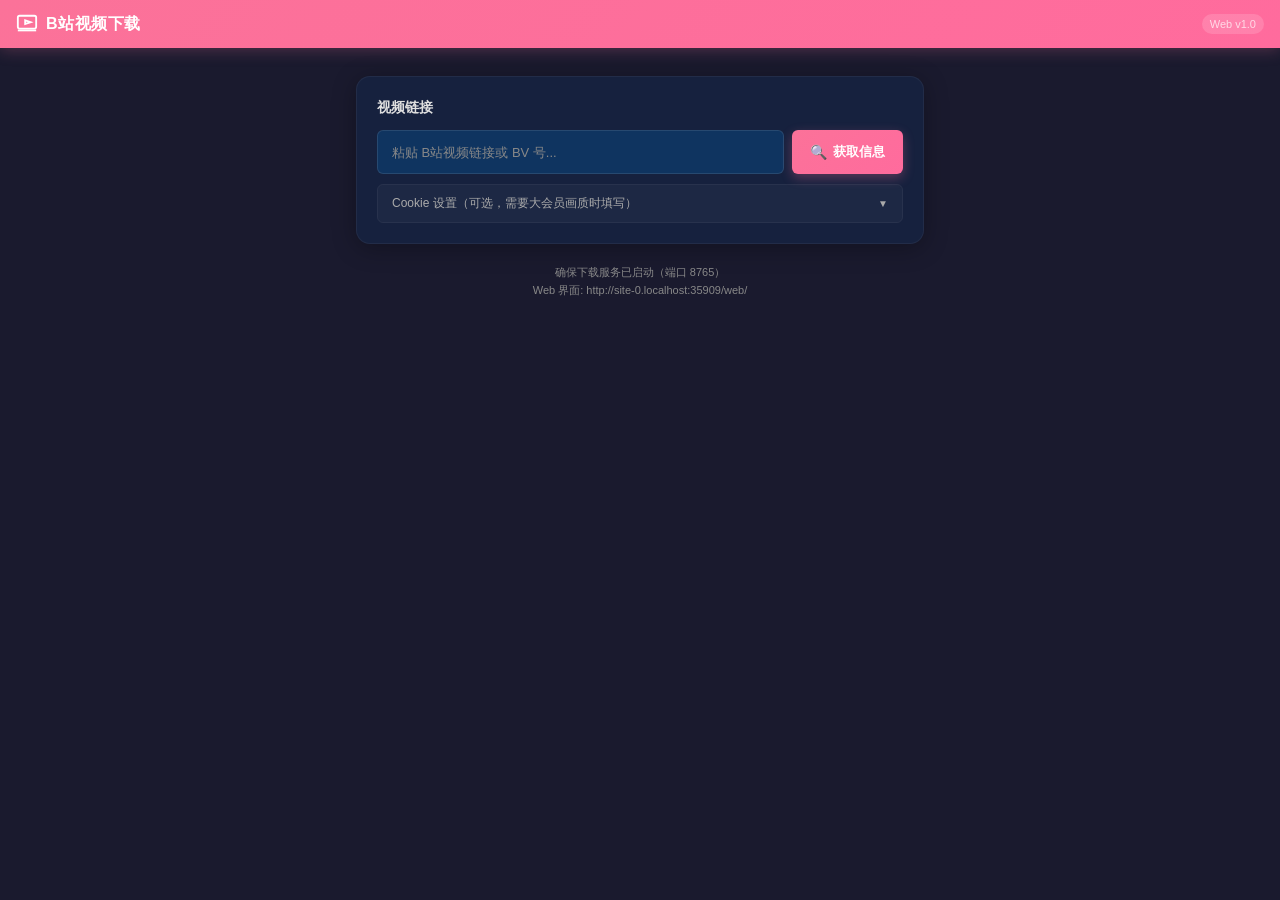
<file: web/index.html>
<!DOCTYPE html>
<html lang="zh-CN">
<head>
    <meta charset="UTF-8">
    <meta name="viewport" content="width=device-width, initial-scale=1.0, maximum-scale=1.0, user-scalable=no, viewport-fit=cover">
    <meta name="apple-mobile-web-app-capable" content="yes">
    <meta name="apple-mobile-web-app-status-bar-style" content="black-translucent">
    <title>B站视频下载器</title>
    <link rel="stylesheet" href="style.css">
</head>
<body>
    <header class="top-bar">
        <div class="top-bar-inner">
            <div class="logo-area">
                <svg class="logo-icon" viewBox="0 0 24 24" fill="none" stroke="currentColor" stroke-width="2">
                    <rect x="2" y="3" width="20" height="14" rx="2" ry="2"/>
                    <polygon points="10,8 10,12 16,10"/>
                    <line x1="2" y1="19" x2="22" y2="19"/>
                </svg>
                <span class="logo-text">B站视频下载</span>
            </div>
            <span class="version-tag">Web v1.0</span>
        </div>
    </header>

    <main class="main-content">
        <section class="card" id="input-card">
            <h2 class="card-title">视频链接</h2>
            <div class="input-row">
                <input type="text" id="url-input" class="text-input" placeholder="粘贴 B站视频链接或 BV 号..." autocomplete="off" autocorrect="off" autocapitalize="off" spellcheck="false" />
                <button id="fetch-btn" class="btn btn-primary">
                    <span class="btn-icon">🔍</span>
                    <span class="btn-label">获取信息</span>
                </button>
            </div>
            <div class="collapsible" id="cookie-section">
                <button class="collapsible-toggle" id="cookie-toggle">
                    <span>Cookie 设置（可选，需要大会员画质时填写）</span>
                    <span class="toggle-arrow">▼</span>
                </button>
                <div class="collapsible-content hidden" id="cookie-content">
                    <textarea id="cookie-input" class="text-input cookie-input" placeholder="在此粘贴从 B站页面复制的 Cookie..." rows="3"></textarea>
                    <details class="cookie-help">
                        <summary>如何获取 Cookie？</summary>
                        <ol>
                            <li>在桌面端浏览器打开 bilibili.com 并登录</li>
                            <li>按 F12 打开开发者工具</li>
                            <li>进入 Application（应用程序）→ Cookies</li>
                            <li>找到 bilibili.com，复制所有 Cookie 值</li>
                            <li>粘贴到上方输入框中</li>
                        </ol>
                    </details>
                </div>
            </div>
        </section>

        <section class="card hidden" id="video-card">
            <h2 class="card-title">视频信息</h2>
            <div class="video-info-layout">
                <div class="cover-area">
                    <img id="cover-img" class="cover-img" src="" alt="视频封面" onerror="this.src='data:image/svg+xml,%3Csvg xmlns=%22http://www.w3.org/2000/svg%22 width=%22240%22 height=%22135%22%3E%3Crect fill=%22%232a2a3e%22 width=%22240%22 height=%22135%22/%3E%3Ctext fill=%22%23666%22 x=%22120%22 y=%2272%22 text-anchor=%22middle%22 font-size=%2214%22%3E暂无封面%3C/text%3E%3C/svg%3E'" />
                </div>
                <div class="info-area">
                    <h3 id="video-title" class="video-title">-</h3>
                    <p id="video-owner" class="video-meta">-</p>
                    <p id="video-duration" class="video-meta">-</p>
                </div>
            </div>
            <div class="form-group hidden" id="page-group">
                <label class="form-label">选择分P</label>
                <select id="page-select" class="form-select"></select>
            </div>
            <div class="form-group">
                <label class="form-label">画质选择</label>
                <select id="quality-select" class="form-select"></select>
            </div>
            <div class="form-group">
                <label class="form-label">下载模式</label>
                <div class="mode-switch">
                    <button class="mode-btn active" data-mode="video">视频 + 音频</button>
                    <button class="mode-btn" data-mode="audio">仅音频</button>
                </div>
            </div>
            <div class="form-group hidden" id="audio-format-group">
                <label class="form-label">音频格式</label>
                <select id="audio-format-select" class="form-select">
                    <option value="mp3">MP3 (320kbps)</option>
                    <option value="flac">FLAC 无损</option>
                    <option value="hires">Hi-Res FLAC</option>
                </select>
            </div>
            <div class="form-group">
                <label class="form-checkbox-label">
                    <input type="checkbox" id="danmaku-check" />
                    <span>同时下载弹幕</span>
                </label>
                <select id="danmaku-mode-select" class="form-select hidden" style="margin-top:8px">
                    <option value="soft">软封装（MKV 字幕轨）</option>
                    <option value="burn">硬烧录（嵌入画面）</option>
                </select>
            </div>
            <div class="form-group">
                <label class="form-label">保存路径</label>
                <input type="text" id="path-input" class="text-input" placeholder="留空使用默认目录 downloads/" />
            </div>
            <div class="service-status" id="service-status">
                <span class="status-dot"></span>
                <span id="status-text">等待操作</span>
            </div>
            <button id="download-btn" class="btn btn-primary btn-block">
                <span class="btn-icon">⬇</span>
                <span>开始下载</span>
            </button>
        </section>

        <section class="card hidden" id="queue-card">
            <h2 class="card-title">
                下载队列
                <span id="queue-count" class="queue-count-badge">0</span>
            </h2>
            <div id="queue-list" class="queue-list"></div>
            <button id="queue-back-btn" class="btn btn-secondary btn-block" style="margin-top:12px">返回视频页面</button>
        </section>

        <footer class="footer-hint">
            <p>确保下载服务已启动（端口 8765）</p>
            <p id="lan-hint"></p>
        </footer>
    </main>

    <div id="toast" class="toast hidden"></div>
    <script src="app.js"></script>
</body>
</html>
</file>
<file: web/style.css>
:root {
    --primary: #FB7299;
    --primary-light: #ff6b9d;
    --primary-dark: #fc5c7d;
    --bg-dark: #1a1a2e;
    --bg-card: #16213e;
    --bg-input: #0f3460;
    --bg-hover: #2a2a3e;
    --text-primary: #ffffff;
    --text-secondary: #e0e0e0;
    --text-muted: #aaaaaa;
    --text-dim: #888888;
    --success: #4caf50;
    --error: #ff5252;
    --warning: #f59e0b;
    --info: #2196f3;
    --radius-sm: 6px;
    --radius-md: 10px;
    --radius-lg: 14px;
    --shadow-card: 0 4px 24px rgba(0,0,0,0.3);
    --shadow-btn: 0 4px 12px rgba(251,114,153,0.3);
    --transition: 0.2s cubic-bezier(0.4,0,0.2,1);
    --safe-top: env(safe-area-inset-top,0px);
    --safe-bottom: env(safe-area-inset-bottom,0px);
    --safe-left: env(safe-area-inset-left,0px);
    --safe-right: env(safe-area-inset-right,0px);
}

*, *::before, *::after { box-sizing: border-box; margin: 0; padding: 0; }

html {
    -webkit-text-size-adjust: 100%;
    -webkit-tap-highlight-color: transparent;
}

body {
    font-family: 'PingFang SC', -apple-system, BlinkMacSystemFont, 'Segoe UI', 'Helvetica Neue', sans-serif;
    background: var(--bg-dark);
    color: var(--text-primary);
    line-height: 1.5;
    min-height: 100vh;
    padding-top: calc(56px + var(--safe-top));
    padding-bottom: calc(80px + var(--safe-bottom));
    padding-left: var(--safe-left);
    padding-right: var(--safe-right);
    -webkit-font-smoothing: antialiased;
}

.top-bar {
    position: fixed; top: 0; left: 0; right: 0; z-index: 100;
    background: linear-gradient(135deg, var(--primary), var(--primary-light));
    padding-top: var(--safe-top);
    box-shadow: 0 2px 16px rgba(251,114,153,0.25);
}

.top-bar-inner {
    display: flex; align-items: center; justify-content: space-between;
    height: 48px; padding: 0 16px;
}

.logo-area { display: flex; align-items: center; gap: 8px; }

.logo-icon { width: 22px; height: 22px; color: white; }

.logo-text {
    font-size: 16px; font-weight: 700; color: white; letter-spacing: 0.5px;
}

.version-tag {
    font-size: 11px; color: rgba(255,255,255,0.7);
    background: rgba(255,255,255,0.15); padding: 2px 8px; border-radius: 10px;
}

.main-content { max-width: 600px; margin: 0 auto; padding: 12px 12px 0; }

.card {
    background: var(--bg-card); border-radius: var(--radius-lg);
    padding: 16px; margin-bottom: 12px;
    box-shadow: var(--shadow-card); border: 1px solid rgba(255,255,255,0.05);
    animation: cardIn 0.3s ease;
}

@keyframes cardIn {
    from { opacity: 0; transform: translateY(8px); }
    to { opacity: 1; transform: translateY(0); }
}

.card-title {
    font-size: 14px; font-weight: 600; color: var(--text-secondary);
    margin-bottom: 12px; display: flex; align-items: center; gap: 8px;
}

.input-row { display: flex; gap: 8px; }

.text-input {
    flex: 1; padding: 10px 14px;
    background: var(--bg-input); border: 1px solid rgba(255,255,255,0.1);
    border-radius: var(--radius-sm); color: var(--text-primary);
    font-size: 13px; font-family: inherit; transition: var(--transition);
    min-width: 0; -webkit-appearance: none;
}

.text-input:focus {
    outline: none; border-color: var(--primary);
    box-shadow: 0 0 0 3px rgba(251,114,153,0.15);
}

.text-input::placeholder { color: var(--text-dim); }

.cookie-input {
    font-size: 11px; font-family: 'SF Mono', 'Consolas', 'Menlo', monospace;
    resize: vertical; min-height: 60px;
}

.btn {
    display: inline-flex; align-items: center; justify-content: center;
    gap: 6px; padding: 10px 18px; border: none;
    border-radius: var(--radius-sm); font-size: 13px; font-weight: 600;
    font-family: inherit; cursor: pointer; transition: var(--transition);
    white-space: nowrap; -webkit-tap-highlight-color: transparent; min-height: 44px;
}

.btn:active { transform: scale(0.97); }

.btn-primary {
    background: linear-gradient(135deg, var(--primary), var(--primary-light));
    color: white; box-shadow: var(--shadow-btn);
}

.btn-primary:hover {
    box-shadow: 0 6px 20px rgba(251,114,153,0.4); transform: translateY(-1px);
}

.btn-secondary {
    background: var(--bg-hover); color: var(--text-secondary);
    border: 1px solid rgba(255,255,255,0.1);
}

.btn-block { width: 100%; }
.btn-icon { font-size: 14px; }
.btn-label { display: none; }

.collapsible {
    margin-top: 10px; border: 1px solid rgba(255,255,255,0.08);
    border-radius: var(--radius-sm); overflow: hidden;
}

.collapsible-toggle {
    width: 100%; padding: 10px 14px;
    background: rgba(255,255,255,0.03); border: none;
    color: var(--text-muted); font-size: 12px; font-family: inherit;
    cursor: pointer; display: flex; justify-content: space-between;
    align-items: center; transition: var(--transition);
}

.collapsible-toggle:hover { background: rgba(255,255,255,0.06); }

.toggle-arrow {
    transition: transform 0.2s ease; font-size: 10px;
}

.collapsible.open .toggle-arrow { transform: rotate(180deg); }

.collapsible-content {
    padding: 10px 14px; border-top: 1px solid rgba(255,255,255,0.08);
}

.cookie-help {
    margin-top: 8px; font-size: 11px; color: var(--text-muted); line-height: 1.6;
}

.cookie-help summary { cursor: pointer; color: var(--primary-light); margin-bottom: 4px; }
.cookie-help ol { padding-left: 18px; margin: 4px 0; }
.cookie-help li { margin-bottom: 2px; }
.cookie-help kbd, .cookie-help code {
    background: var(--bg-input); padding: 1px 5px; border-radius: 3px; font-size: 10px;
}

.video-info-layout { display: flex; gap: 12px; margin-bottom: 14px; }

.cover-area { flex-shrink: 0; }

.cover-img {
    width: 120px; height: 68px; object-fit: cover;
    border-radius: var(--radius-sm); background: var(--bg-input);
}

.info-area {
    flex: 1; min-width: 0; display: flex; flex-direction: column;
    justify-content: center; gap: 4px;
}

.video-title {
    font-size: 14px; font-weight: 600; color: var(--text-primary);
    line-height: 1.3; display: -webkit-box;
    -webkit-line-clamp: 2; -webkit-box-orient: vertical; overflow: hidden;
}

.video-meta { font-size: 12px; color: var(--text-muted); }

.form-group { margin-bottom: 12px; }

.form-label {
    display: block; font-size: 12px; font-weight: 600;
    color: var(--text-muted); margin-bottom: 6px;
}

.form-select {
    width: 100%; padding: 10px 14px;
    background: var(--bg-input); border: 1px solid rgba(255,255,255,0.1);
    border-radius: var(--radius-sm); color: var(--text-primary);
    font-size: 13px; font-family: inherit; transition: var(--transition);
    -webkit-appearance: none; appearance: none;
    background-image: url("data:image/svg+xml,%3Csvg xmlns='http://www.w3.org/2000/svg' width='12' height='12' viewBox='0 0 12 12'%3E%3Cpath fill='%23888' d='M6 8L1 3h10z'/%3E%3C/svg%3E");
    background-repeat: no-repeat; background-position: right 12px center;
    padding-right: 36px; min-height: 44px;
}

.form-select:focus { outline: none; border-color: var(--primary); }
.form-select option:disabled { color: var(--text-dim); }

.form-checkbox-label {
    display: flex; align-items: center; gap: 8px;
    font-size: 13px; color: var(--text-secondary); cursor: pointer; min-height: 44px;
}

.form-checkbox-label input[type="checkbox"] {
    width: 18px; height: 18px; accent-color: var(--primary); cursor: pointer;
}

.mode-switch {
    display: flex; background: var(--bg-input);
    border-radius: var(--radius-sm); padding: 3px; gap: 3px;
}

.mode-btn {
    flex: 1; padding: 8px 12px; background: transparent; border: none;
    border-radius: 4px; color: var(--text-muted); font-size: 12px;
    font-weight: 600; font-family: inherit; cursor: pointer;
    transition: var(--transition); min-height: 38px;
}

.mode-btn.active {
    background: var(--primary); color: white;
    box-shadow: 0 2px 8px rgba(251,114,153,0.3);
}

.service-status {
    display: flex; align-items: center; gap: 8px;
    padding: 8px 12px; background: rgba(255,255,255,0.03);
    border-radius: var(--radius-sm); margin-bottom: 12px;
    font-size: 12px; color: var(--text-muted);
}

.status-dot {
    width: 8px; height: 8px; border-radius: 50%;
    background: var(--text-dim); flex-shrink: 0;
}

.status-dot.loading { background: var(--warning); animation: pulse 1.5s ease-in-out infinite; }
.status-dot.success { background: var(--success); }
.status-dot.error { background: var(--error); }

@keyframes pulse {
    0%, 100% { opacity: 1; }
    50% { opacity: 0.4; }
}

.queue-count-badge {
    display: inline-flex; align-items: center; justify-content: center;
    background: var(--primary); color: white; font-size: 11px; font-weight: 700;
    min-width: 20px; height: 20px; border-radius: 10px; padding: 0 6px;
}

.queue-list {
    max-height: 400px; overflow-y: auto; -webkit-overflow-scrolling: touch;
}

.queue-item {
    display: flex; align-items: center; gap: 10px;
    padding: 12px; border-bottom: 1px solid rgba(255,255,255,0.05);
    animation: cardIn 0.25s ease;
}

.queue-item:last-child { border-bottom: none; }

.queue-status-icon {
    font-size: 20px; flex-shrink: 0; width: 28px; text-align: center;
}

.queue-info { flex: 1; min-width: 0; }

.queue-title {
    font-size: 12px; color: var(--text-secondary);
    white-space: nowrap; overflow: hidden; text-overflow: ellipsis; margin-bottom: 4px;
}

.queue-progress-bar {
    height: 4px; background: var(--bg-input); border-radius: 2px; overflow: hidden;
}

.queue-progress-fill {
    height: 100%; background: linear-gradient(90deg, var(--primary), var(--primary-light));
    border-radius: 2px; transition: width 0.3s ease;
}

.queue-progress-fill.completed { background: var(--success); }
.queue-progress-fill.failed { background: var(--error); }

.queue-percent {
    font-size: 12px; font-weight: 700; color: var(--primary);
    flex-shrink: 0; min-width: 38px; text-align: right;
}

.queue-item.completed .queue-percent { color: var(--success); }
.queue-item.failed .queue-percent { color: var(--error); }

.queue-actions { display: flex; gap: 6px; flex-shrink: 0; }

.queue-action-btn {
    padding: 6px 10px; border: none; border-radius: var(--radius-sm);
    font-size: 11px; font-weight: 600; font-family: inherit; cursor: pointer;
    transition: var(--transition); min-height: 32px; white-space: nowrap;
}

.queue-action-btn.download { background: var(--success); color: white; }
.queue-action-btn.folder {
    background: var(--bg-hover); color: var(--text-muted);
    border: 1px solid rgba(255,255,255,0.1);
}

.queue-empty {
    text-align: center; padding: 32px 16px; color: var(--text-dim); font-size: 13px;
}

.toast {
    position: fixed; bottom: 24px; left: 50%; transform: translateX(-50%);
    z-index: 200; background: var(--bg-card); color: var(--text-primary);
    padding: 10px 20px; border-radius: 20px; font-size: 13px; font-weight: 500;
    box-shadow: 0 8px 32px rgba(0,0,0,0.4); border: 1px solid rgba(255,255,255,0.1);
    transition: opacity 0.3s ease, transform 0.3s ease; max-width: 90vw; text-align: center;
}

.toast.error { border-color: var(--error); }
.toast.success { border-color: var(--success); }

.footer-hint {
    text-align: center; padding: 8px 16px; font-size: 11px;
    color: var(--text-dim); line-height: 1.6;
}

.hidden { display: none !important; }

@media (min-width: 768px) {
    .main-content { padding: 20px 16px 0; }
    .card { padding: 20px; }
    .btn-label { display: inline; }
    .cover-img { width: 160px; height: 90px; }
    .video-title { font-size: 16px; }
    .video-info-layout { gap: 16px; }
}
</file>
